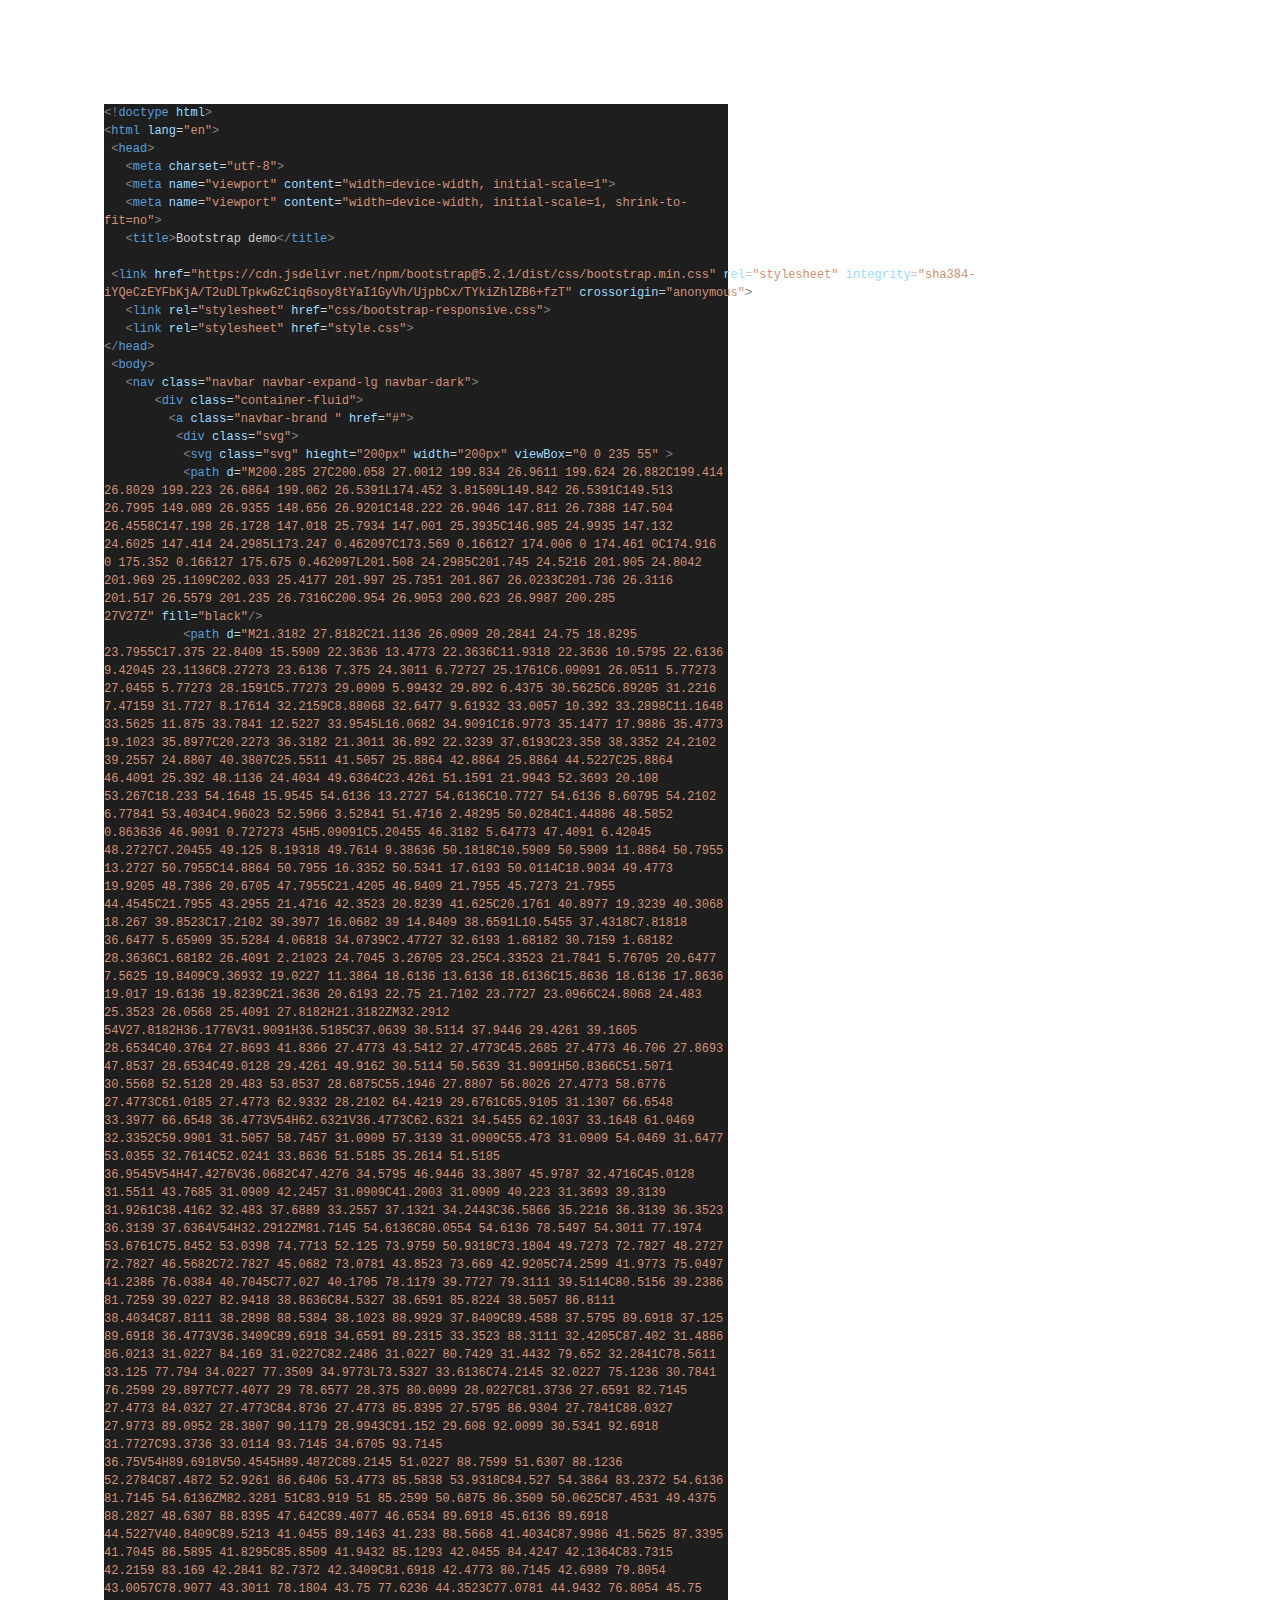
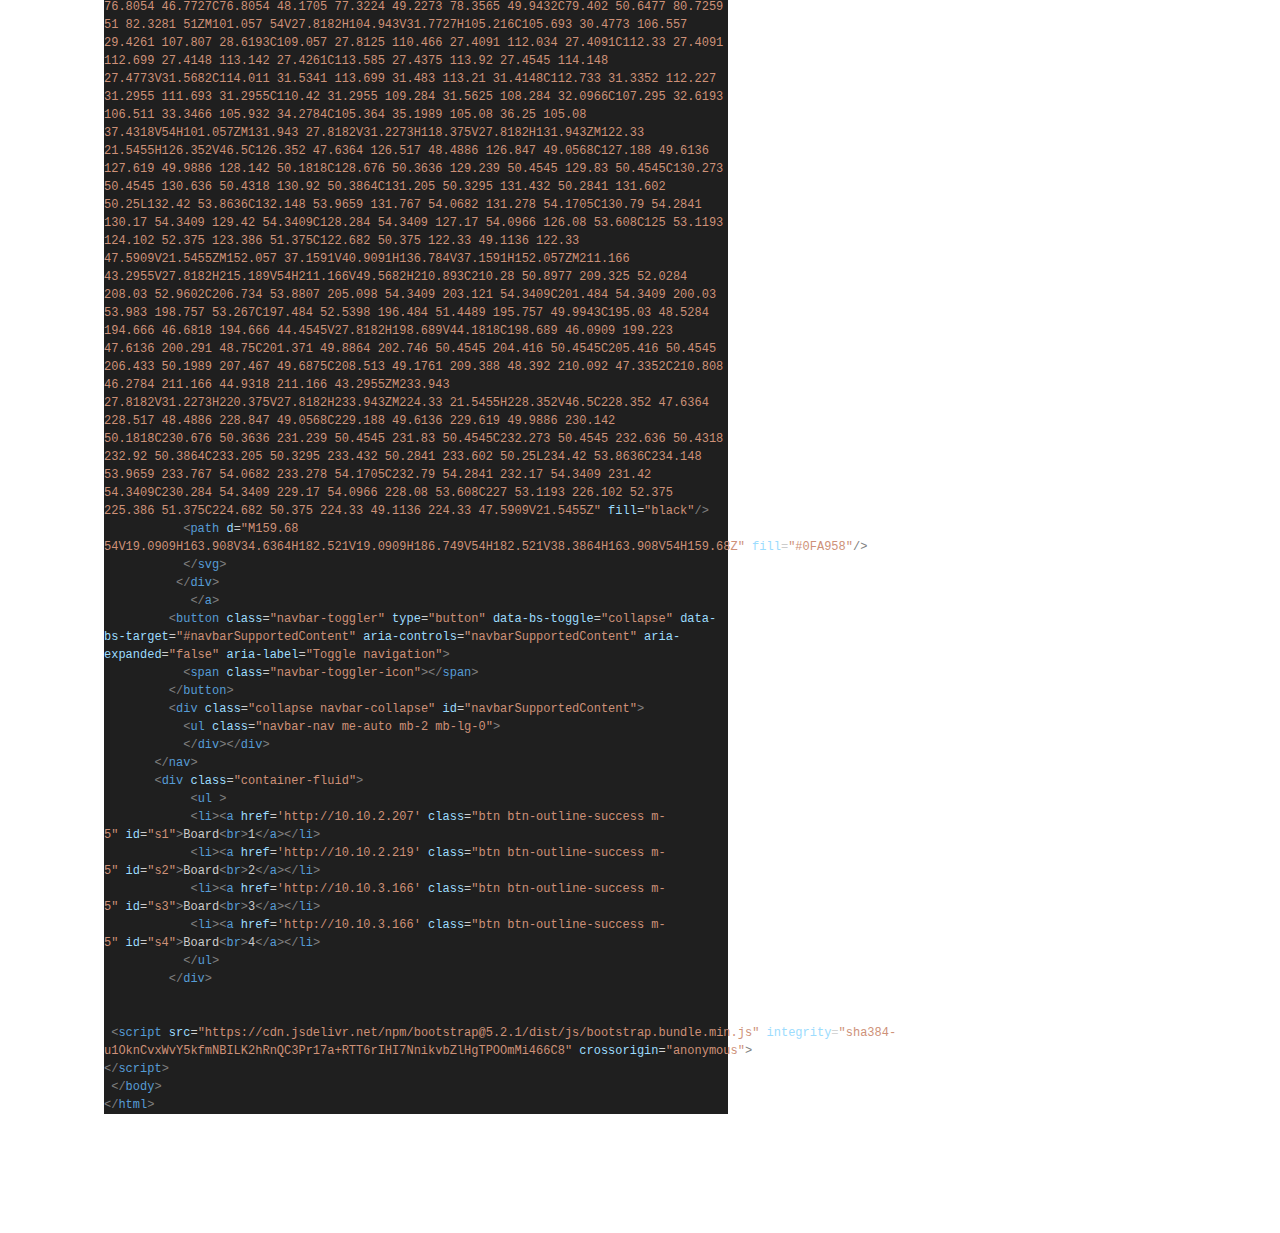
<file: Home_Automation.html>
<html><head><meta content="text/html; charset=UTF-8" http-equiv="content-type"><style type="text/css">ol{margin:0;padding:0}table td,table th{padding:0}.c0{background-color:#1f1f1f;padding-top:0pt;padding-bottom:0pt;line-height:1.5;orphans:2;widows:2;text-align:left}.c9{padding-top:0pt;padding-bottom:0pt;line-height:1.15;orphans:2;widows:2;text-align:left;height:11pt}.c1{font-size:9pt;font-family:"Courier New";color:#808080;font-weight:400}.c3{font-size:9pt;font-family:"Courier New";color:#ce9178;font-weight:400}.c10{color:#000000;font-weight:400;font-size:11pt;font-family:"Arial"}.c2{font-size:9pt;font-family:"Courier New";color:#cccccc;font-weight:400}.c6{font-size:9pt;font-family:"Courier New";color:#d4d4d4;font-weight:400}.c7{font-size:9pt;font-family:"Courier New";color:#569cd6;font-weight:400}.c4{font-size:9pt;font-family:"Courier New";color:#9cdcfe;font-weight:400}.c8{background-color:#ffffff;max-width:468pt;padding:72pt 72pt 72pt 72pt}.c5{text-decoration:none;vertical-align:baseline;font-style:normal}.title{padding-top:0pt;color:#000000;font-size:26pt;padding-bottom:3pt;font-family:"Arial";line-height:1.15;page-break-after:avoid;orphans:2;widows:2;text-align:left}.subtitle{padding-top:0pt;color:#666666;font-size:15pt;padding-bottom:16pt;font-family:"Arial";line-height:1.15;page-break-after:avoid;orphans:2;widows:2;text-align:left}li{color:#000000;font-size:11pt;font-family:"Arial"}p{margin:0;color:#000000;font-size:11pt;font-family:"Arial"}h1{padding-top:20pt;color:#000000;font-size:20pt;padding-bottom:6pt;font-family:"Arial";line-height:1.15;page-break-after:avoid;orphans:2;widows:2;text-align:left}h2{padding-top:18pt;color:#000000;font-size:16pt;padding-bottom:6pt;font-family:"Arial";line-height:1.15;page-break-after:avoid;orphans:2;widows:2;text-align:left}h3{padding-top:16pt;color:#434343;font-size:14pt;padding-bottom:4pt;font-family:"Arial";line-height:1.15;page-break-after:avoid;orphans:2;widows:2;text-align:left}h4{padding-top:14pt;color:#666666;font-size:12pt;padding-bottom:4pt;font-family:"Arial";line-height:1.15;page-break-after:avoid;orphans:2;widows:2;text-align:left}h5{padding-top:12pt;color:#666666;font-size:11pt;padding-bottom:4pt;font-family:"Arial";line-height:1.15;page-break-after:avoid;orphans:2;widows:2;text-align:left}h6{padding-top:12pt;color:#666666;font-size:11pt;padding-bottom:4pt;font-family:"Arial";line-height:1.15;page-break-after:avoid;font-style:italic;orphans:2;widows:2;text-align:left}</style></head><body class="c8 doc-content"><p class="c0"><span class="c1">&lt;!</span><span class="c7">doctype</span><span class="c2">&nbsp;</span><span class="c4">html</span><span class="c1 c5">&gt;</span></p><p class="c0"><span class="c1">&lt;</span><span class="c7">html</span><span class="c2">&nbsp;</span><span class="c4">lang</span><span class="c2">=</span><span class="c3">&quot;en&quot;</span><span class="c1 c5">&gt;</span></p><p class="c0"><span class="c2">&nbsp;</span><span class="c1">&lt;</span><span class="c7">head</span><span class="c1 c5">&gt;</span></p><p class="c0"><span class="c2">&nbsp; &nbsp;</span><span class="c1">&lt;</span><span class="c7">meta</span><span class="c2">&nbsp;</span><span class="c4">charset</span><span class="c2">=</span><span class="c3">&quot;utf-8&quot;</span><span class="c1 c5">&gt;</span></p><p class="c0"><span class="c2">&nbsp; &nbsp;</span><span class="c1">&lt;</span><span class="c7">meta</span><span class="c2">&nbsp;</span><span class="c4">name</span><span class="c2">=</span><span class="c3">&quot;viewport&quot;</span><span class="c2">&nbsp;</span><span class="c4">content</span><span class="c2">=</span><span class="c3">&quot;width=device-width, initial-scale=1&quot;</span><span class="c1 c5">&gt;</span></p><p class="c0"><span class="c2">&nbsp; &nbsp;</span><span class="c1">&lt;</span><span class="c7">meta</span><span class="c2">&nbsp;</span><span class="c4">name</span><span class="c2">=</span><span class="c3">&quot;viewport&quot;</span><span class="c2">&nbsp;</span><span class="c4">content</span><span class="c2">=</span><span class="c3">&quot;width=device-width, initial-scale=1, shrink-to-fit=no&quot;</span><span class="c1 c5">&gt;</span></p><p class="c0"><span class="c2">&nbsp; &nbsp;</span><span class="c1">&lt;</span><span class="c7">title</span><span class="c1">&gt;</span><span class="c2">Bootstrap demo</span><span class="c1">&lt;/</span><span class="c7">title</span><span class="c1 c5">&gt;</span></p><p class="c0"><span class="c2">&nbsp; &nbsp;</span><span class="c1">&lt;</span><span class="c7">link</span><span class="c2">&nbsp;</span><span class="c4">href</span><span class="c2">=</span><span class="c3">&quot;https://cdn.jsdelivr.net/npm/bootstrap@5.2.1/dist/css/bootstrap.min.css&quot;</span><span class="c2">&nbsp;</span><span class="c4">rel</span><span class="c2">=</span><span class="c3">&quot;stylesheet&quot;</span><span class="c2">&nbsp;</span><span class="c4">integrity</span><span class="c2">=</span><span class="c3">&quot;sha384-iYQeCzEYFbKjA/T2uDLTpkwGzCiq6soy8tYaI1GyVh/UjpbCx/TYkiZhlZB6+fzT&quot;</span><span class="c2">&nbsp;</span><span class="c4">crossorigin</span><span class="c2">=</span><span class="c3">&quot;anonymous&quot;</span><span class="c1 c5">&gt;</span></p><p class="c0"><span class="c2">&nbsp; &nbsp;</span><span class="c1">&lt;</span><span class="c7">link</span><span class="c2">&nbsp;</span><span class="c4">rel</span><span class="c2">=</span><span class="c3">&quot;stylesheet&quot;</span><span class="c2">&nbsp;</span><span class="c4">href</span><span class="c2">=</span><span class="c3">&quot;css/bootstrap-responsive.css&quot;</span><span class="c1 c5">&gt;</span></p><p class="c0"><span class="c2">&nbsp; &nbsp;</span><span class="c1">&lt;</span><span class="c7">link</span><span class="c2">&nbsp;</span><span class="c4">rel</span><span class="c2">=</span><span class="c3">&quot;stylesheet&quot;</span><span class="c2">&nbsp;</span><span class="c4">href</span><span class="c2">=</span><span class="c3">&quot;style.css&quot;</span><span class="c1 c5">&gt;</span></p><p class="c0"><span class="c1">&lt;/</span><span class="c7">head</span><span class="c1 c5">&gt;</span></p><p class="c0"><span class="c2">&nbsp;</span><span class="c1">&lt;</span><span class="c7">body</span><span class="c1 c5">&gt;</span></p><p class="c0"><span class="c2">&nbsp; &nbsp;</span><span class="c1">&lt;</span><span class="c7">nav</span><span class="c2">&nbsp;</span><span class="c4">class</span><span class="c2">=</span><span class="c3">&quot;navbar navbar-expand-lg navbar-dark&quot;</span><span class="c1 c5">&gt;</span></p><p class="c0"><span class="c2">&nbsp; &nbsp; &nbsp; &nbsp;</span><span class="c1">&lt;</span><span class="c7">div</span><span class="c2">&nbsp;</span><span class="c4">class</span><span class="c2">=</span><span class="c3">&quot;container-fluid&quot;</span><span class="c1 c5">&gt;</span></p><p class="c0"><span class="c2">&nbsp; &nbsp; &nbsp; &nbsp; &nbsp;</span><span class="c1">&lt;</span><span class="c7">a</span><span class="c2">&nbsp;</span><span class="c4">class</span><span class="c2">=</span><span class="c3">&quot;navbar-brand &quot;</span><span class="c2">&nbsp;</span><span class="c4">href</span><span class="c2">=</span><span class="c3">&quot;#&quot;</span><span class="c1 c5">&gt;</span></p><p class="c0"><span class="c2">&nbsp; &nbsp; &nbsp; &nbsp; &nbsp; </span><span class="c1">&lt;</span><span class="c7">div</span><span class="c2">&nbsp;</span><span class="c4">class</span><span class="c2">=</span><span class="c3">&quot;svg&quot;</span><span class="c1 c5">&gt;</span></p><p class="c0"><span class="c2">&nbsp; &nbsp; &nbsp; &nbsp; &nbsp; &nbsp;</span><span class="c1">&lt;</span><span class="c7">svg</span><span class="c2">&nbsp;</span><span class="c4">class</span><span class="c2">=</span><span class="c3">&quot;svg&quot;</span><span class="c2">&nbsp;</span><span class="c4">hieght</span><span class="c2">=</span><span class="c3">&quot;200px&quot;</span><span class="c2">&nbsp;</span><span class="c4">width</span><span class="c2">=</span><span class="c3">&quot;200px&quot;</span><span class="c2">&nbsp;</span><span class="c4">viewBox</span><span class="c2">=</span><span class="c3">&quot;0 0 235 55&quot;</span><span class="c2">&nbsp;</span><span class="c1 c5">&gt;</span></p><p class="c0"><span class="c2">&nbsp; &nbsp; &nbsp; &nbsp; &nbsp; &nbsp;</span><span class="c1">&lt;</span><span class="c7">path</span><span class="c2">&nbsp;</span><span class="c4">d</span><span class="c2">=</span><span class="c3">&quot;M200.285 27C200.058 27.0012 199.834 26.9611 199.624 26.882C199.414 26.8029 199.223 26.6864 199.062 26.5391L174.452 3.81509L149.842 26.5391C149.513 26.7995 149.089 26.9355 148.656 26.9201C148.222 26.9046 147.811 26.7388 147.504 26.4558C147.198 26.1728 147.018 25.7934 147.001 25.3935C146.985 24.9935 147.132 24.6025 147.414 24.2985L173.247 0.462097C173.569 0.166127 174.006 0 174.461 0C174.916 0 175.352 0.166127 175.675 0.462097L201.508 24.2985C201.745 24.5216 201.905 24.8042 201.969 25.1109C202.033 25.4177 201.997 25.7351 201.867 26.0233C201.736 26.3116 201.517 26.5579 201.235 26.7316C200.954 26.9053 200.623 26.9987 200.285 27V27Z&quot;</span><span class="c2">&nbsp;</span><span class="c4">fill</span><span class="c2">=</span><span class="c3">&quot;black&quot;</span><span class="c1 c5">/&gt;</span></p><p class="c0"><span class="c2">&nbsp; &nbsp; &nbsp; &nbsp; &nbsp; &nbsp;</span><span class="c1">&lt;</span><span class="c7">path</span><span class="c2">&nbsp;</span><span class="c4">d</span><span class="c2">=</span><span class="c3">&quot;M21.3182 27.8182C21.1136 26.0909 20.2841 24.75 18.8295 23.7955C17.375 22.8409 15.5909 22.3636 13.4773 22.3636C11.9318 22.3636 10.5795 22.6136 9.42045 23.1136C8.27273 23.6136 7.375 24.3011 6.72727 25.1761C6.09091 26.0511 5.77273 27.0455 5.77273 28.1591C5.77273 29.0909 5.99432 29.892 6.4375 30.5625C6.89205 31.2216 7.47159 31.7727 8.17614 32.2159C8.88068 32.6477 9.61932 33.0057 10.392 33.2898C11.1648 33.5625 11.875 33.7841 12.5227 33.9545L16.0682 34.9091C16.9773 35.1477 17.9886 35.4773 19.1023 35.8977C20.2273 36.3182 21.3011 36.892 22.3239 37.6193C23.358 38.3352 24.2102 39.2557 24.8807 40.3807C25.5511 41.5057 25.8864 42.8864 25.8864 44.5227C25.8864 46.4091 25.392 48.1136 24.4034 49.6364C23.4261 51.1591 21.9943 52.3693 20.108 53.267C18.233 54.1648 15.9545 54.6136 13.2727 54.6136C10.7727 54.6136 8.60795 54.2102 6.77841 53.4034C4.96023 52.5966 3.52841 51.4716 2.48295 50.0284C1.44886 48.5852 0.863636 46.9091 0.727273 45H5.09091C5.20455 46.3182 5.64773 47.4091 6.42045 48.2727C7.20455 49.125 8.19318 49.7614 9.38636 50.1818C10.5909 50.5909 11.8864 50.7955 13.2727 50.7955C14.8864 50.7955 16.3352 50.5341 17.6193 50.0114C18.9034 49.4773 19.9205 48.7386 20.6705 47.7955C21.4205 46.8409 21.7955 45.7273 21.7955 44.4545C21.7955 43.2955 21.4716 42.3523 20.8239 41.625C20.1761 40.8977 19.3239 40.3068 18.267 39.8523C17.2102 39.3977 16.0682 39 14.8409 38.6591L10.5455 37.4318C7.81818 36.6477 5.65909 35.5284 4.06818 34.0739C2.47727 32.6193 1.68182 30.7159 1.68182 28.3636C1.68182 26.4091 2.21023 24.7045 3.26705 23.25C4.33523 21.7841 5.76705 20.6477 7.5625 19.8409C9.36932 19.0227 11.3864 18.6136 13.6136 18.6136C15.8636 18.6136 17.8636 19.017 19.6136 19.8239C21.3636 20.6193 22.75 21.7102 23.7727 23.0966C24.8068 24.483 25.3523 26.0568 25.4091 27.8182H21.3182ZM32.2912 54V27.8182H36.1776V31.9091H36.5185C37.0639 30.5114 37.9446 29.4261 39.1605 28.6534C40.3764 27.8693 41.8366 27.4773 43.5412 27.4773C45.2685 27.4773 46.706 27.8693 47.8537 28.6534C49.0128 29.4261 49.9162 30.5114 50.5639 31.9091H50.8366C51.5071 30.5568 52.5128 29.483 53.8537 28.6875C55.1946 27.8807 56.8026 27.4773 58.6776 27.4773C61.0185 27.4773 62.9332 28.2102 64.4219 29.6761C65.9105 31.1307 66.6548 33.3977 66.6548 36.4773V54H62.6321V36.4773C62.6321 34.5455 62.1037 33.1648 61.0469 32.3352C59.9901 31.5057 58.7457 31.0909 57.3139 31.0909C55.473 31.0909 54.0469 31.6477 53.0355 32.7614C52.0241 33.8636 51.5185 35.2614 51.5185 36.9545V54H47.4276V36.0682C47.4276 34.5795 46.9446 33.3807 45.9787 32.4716C45.0128 31.5511 43.7685 31.0909 42.2457 31.0909C41.2003 31.0909 40.223 31.3693 39.3139 31.9261C38.4162 32.483 37.6889 33.2557 37.1321 34.2443C36.5866 35.2216 36.3139 36.3523 36.3139 37.6364V54H32.2912ZM81.7145 54.6136C80.0554 54.6136 78.5497 54.3011 77.1974 53.6761C75.8452 53.0398 74.7713 52.125 73.9759 50.9318C73.1804 49.7273 72.7827 48.2727 72.7827 46.5682C72.7827 45.0682 73.0781 43.8523 73.669 42.9205C74.2599 41.9773 75.0497 41.2386 76.0384 40.7045C77.027 40.1705 78.1179 39.7727 79.3111 39.5114C80.5156 39.2386 81.7259 39.0227 82.9418 38.8636C84.5327 38.6591 85.8224 38.5057 86.8111 38.4034C87.8111 38.2898 88.5384 38.1023 88.9929 37.8409C89.4588 37.5795 89.6918 37.125 89.6918 36.4773V36.3409C89.6918 34.6591 89.2315 33.3523 88.3111 32.4205C87.402 31.4886 86.0213 31.0227 84.169 31.0227C82.2486 31.0227 80.7429 31.4432 79.652 32.2841C78.5611 33.125 77.794 34.0227 77.3509 34.9773L73.5327 33.6136C74.2145 32.0227 75.1236 30.7841 76.2599 29.8977C77.4077 29 78.6577 28.375 80.0099 28.0227C81.3736 27.6591 82.7145 27.4773 84.0327 27.4773C84.8736 27.4773 85.8395 27.5795 86.9304 27.7841C88.0327 27.9773 89.0952 28.3807 90.1179 28.9943C91.152 29.608 92.0099 30.5341 92.6918 31.7727C93.3736 33.0114 93.7145 34.6705 93.7145 36.75V54H89.6918V50.4545H89.4872C89.2145 51.0227 88.7599 51.6307 88.1236 52.2784C87.4872 52.9261 86.6406 53.4773 85.5838 53.9318C84.527 54.3864 83.2372 54.6136 81.7145 54.6136ZM82.3281 51C83.919 51 85.2599 50.6875 86.3509 50.0625C87.4531 49.4375 88.2827 48.6307 88.8395 47.642C89.4077 46.6534 89.6918 45.6136 89.6918 44.5227V40.8409C89.5213 41.0455 89.1463 41.233 88.5668 41.4034C87.9986 41.5625 87.3395 41.7045 86.5895 41.8295C85.8509 41.9432 85.1293 42.0455 84.4247 42.1364C83.7315 42.2159 83.169 42.2841 82.7372 42.3409C81.6918 42.4773 80.7145 42.6989 79.8054 43.0057C78.9077 43.3011 78.1804 43.75 77.6236 44.3523C77.0781 44.9432 76.8054 45.75 76.8054 46.7727C76.8054 48.1705 77.3224 49.2273 78.3565 49.9432C79.402 50.6477 80.7259 51 82.3281 51ZM101.057 54V27.8182H104.943V31.7727H105.216C105.693 30.4773 106.557 29.4261 107.807 28.6193C109.057 27.8125 110.466 27.4091 112.034 27.4091C112.33 27.4091 112.699 27.4148 113.142 27.4261C113.585 27.4375 113.92 27.4545 114.148 27.4773V31.5682C114.011 31.5341 113.699 31.483 113.21 31.4148C112.733 31.3352 112.227 31.2955 111.693 31.2955C110.42 31.2955 109.284 31.5625 108.284 32.0966C107.295 32.6193 106.511 33.3466 105.932 34.2784C105.364 35.1989 105.08 36.25 105.08 37.4318V54H101.057ZM131.943 27.8182V31.2273H118.375V27.8182H131.943ZM122.33 21.5455H126.352V46.5C126.352 47.6364 126.517 48.4886 126.847 49.0568C127.188 49.6136 127.619 49.9886 128.142 50.1818C128.676 50.3636 129.239 50.4545 129.83 50.4545C130.273 50.4545 130.636 50.4318 130.92 50.3864C131.205 50.3295 131.432 50.2841 131.602 50.25L132.42 53.8636C132.148 53.9659 131.767 54.0682 131.278 54.1705C130.79 54.2841 130.17 54.3409 129.42 54.3409C128.284 54.3409 127.17 54.0966 126.08 53.608C125 53.1193 124.102 52.375 123.386 51.375C122.682 50.375 122.33 49.1136 122.33 47.5909V21.5455ZM152.057 37.1591V40.9091H136.784V37.1591H152.057ZM211.166 43.2955V27.8182H215.189V54H211.166V49.5682H210.893C210.28 50.8977 209.325 52.0284 208.03 52.9602C206.734 53.8807 205.098 54.3409 203.121 54.3409C201.484 54.3409 200.03 53.983 198.757 53.267C197.484 52.5398 196.484 51.4489 195.757 49.9943C195.03 48.5284 194.666 46.6818 194.666 44.4545V27.8182H198.689V44.1818C198.689 46.0909 199.223 47.6136 200.291 48.75C201.371 49.8864 202.746 50.4545 204.416 50.4545C205.416 50.4545 206.433 50.1989 207.467 49.6875C208.513 49.1761 209.388 48.392 210.092 47.3352C210.808 46.2784 211.166 44.9318 211.166 43.2955ZM233.943 27.8182V31.2273H220.375V27.8182H233.943ZM224.33 21.5455H228.352V46.5C228.352 47.6364 228.517 48.4886 228.847 49.0568C229.188 49.6136 229.619 49.9886 230.142 50.1818C230.676 50.3636 231.239 50.4545 231.83 50.4545C232.273 50.4545 232.636 50.4318 232.92 50.3864C233.205 50.3295 233.432 50.2841 233.602 50.25L234.42 53.8636C234.148 53.9659 233.767 54.0682 233.278 54.1705C232.79 54.2841 232.17 54.3409 231.42 54.3409C230.284 54.3409 229.17 54.0966 228.08 53.608C227 53.1193 226.102 52.375 225.386 51.375C224.682 50.375 224.33 49.1136 224.33 47.5909V21.5455Z&quot;</span><span class="c2">&nbsp;</span><span class="c4">fill</span><span class="c2">=</span><span class="c3">&quot;black&quot;</span><span class="c1 c5">/&gt;</span></p><p class="c0"><span class="c2">&nbsp; &nbsp; &nbsp; &nbsp; &nbsp; &nbsp;</span><span class="c1">&lt;</span><span class="c7">path</span><span class="c2">&nbsp;</span><span class="c4">d</span><span class="c2">=</span><span class="c3">&quot;M159.68 54V19.0909H163.908V34.6364H182.521V19.0909H186.749V54H182.521V38.3864H163.908V54H159.68Z&quot;</span><span class="c2">&nbsp;</span><span class="c4">fill</span><span class="c2">=</span><span class="c3">&quot;#0FA958&quot;</span><span class="c1 c5">/&gt;</span></p><p class="c0"><span class="c2">&nbsp; &nbsp; &nbsp; &nbsp; &nbsp; &nbsp;</span><span class="c1">&lt;/</span><span class="c7">svg</span><span class="c1 c5">&gt;</span></p><p class="c0"><span class="c2">&nbsp; &nbsp; &nbsp; &nbsp; &nbsp; </span><span class="c1">&lt;/</span><span class="c7">div</span><span class="c1">&gt;</span><span class="c2 c5">&nbsp; &nbsp;</span></p><p class="c0"><span class="c2">&nbsp; &nbsp; &nbsp; &nbsp; &nbsp; &nbsp; </span><span class="c1">&lt;/</span><span class="c7">a</span><span class="c1 c5">&gt;</span></p><p class="c0"><span class="c2">&nbsp; &nbsp; &nbsp; &nbsp; &nbsp;</span><span class="c1">&lt;</span><span class="c7">button</span><span class="c2">&nbsp;</span><span class="c4">class</span><span class="c2">=</span><span class="c3">&quot;navbar-toggler&quot;</span><span class="c2">&nbsp;</span><span class="c4">type</span><span class="c2">=</span><span class="c3">&quot;button&quot;</span><span class="c2">&nbsp;</span><span class="c4">data-bs-toggle</span><span class="c2">=</span><span class="c3">&quot;collapse&quot;</span><span class="c2">&nbsp;</span><span class="c4">data-bs-target</span><span class="c2">=</span><span class="c3">&quot;#navbarSupportedContent&quot;</span><span class="c2">&nbsp;</span><span class="c4">aria-controls</span><span class="c2">=</span><span class="c3">&quot;navbarSupportedContent&quot;</span><span class="c2">&nbsp;</span><span class="c4">aria-expanded</span><span class="c2">=</span><span class="c3">&quot;false&quot;</span><span class="c2">&nbsp;</span><span class="c4">aria-label</span><span class="c2">=</span><span class="c3">&quot;Toggle navigation&quot;</span><span class="c1 c5">&gt;</span></p><p class="c0"><span class="c2">&nbsp; &nbsp; &nbsp; &nbsp; &nbsp; &nbsp;</span><span class="c1">&lt;</span><span class="c7">span</span><span class="c2">&nbsp;</span><span class="c4">class</span><span class="c2">=</span><span class="c3">&quot;navbar-toggler-icon&quot;</span><span class="c1">&gt;&lt;/</span><span class="c7">span</span><span class="c1 c5">&gt;</span></p><p class="c0"><span class="c2">&nbsp; &nbsp; &nbsp; &nbsp; &nbsp;</span><span class="c1">&lt;/</span><span class="c7">button</span><span class="c1 c5">&gt;</span></p><p class="c0"><span class="c2">&nbsp; &nbsp; &nbsp; &nbsp; &nbsp;</span><span class="c1">&lt;</span><span class="c7">div</span><span class="c2">&nbsp;</span><span class="c4">class</span><span class="c2">=</span><span class="c3">&quot;collapse navbar-collapse&quot;</span><span class="c2">&nbsp;</span><span class="c4">id</span><span class="c2">=</span><span class="c3">&quot;navbarSupportedContent&quot;</span><span class="c1 c5">&gt;</span></p><p class="c0"><span class="c2">&nbsp; &nbsp; &nbsp; &nbsp; &nbsp; &nbsp;</span><span class="c1">&lt;</span><span class="c7">ul</span><span class="c2">&nbsp;</span><span class="c4">class</span><span class="c2">=</span><span class="c3">&quot;navbar-nav me-auto mb-2 mb-lg-0&quot;</span><span class="c1 c5">&gt;</span></p><p class="c0"><span class="c2">&nbsp; &nbsp; &nbsp; &nbsp; &nbsp; &nbsp;</span><span class="c1">&lt;/</span><span class="c7">div</span><span class="c1">&gt;&lt;/</span><span class="c7">div</span><span class="c1 c5">&gt;</span></p><p class="c0"><span class="c2">&nbsp; &nbsp; &nbsp; &nbsp;</span><span class="c1">&lt;/</span><span class="c7">nav</span><span class="c1 c5">&gt;</span></p><p class="c0"><span class="c2">&nbsp; &nbsp; &nbsp; &nbsp;</span><span class="c1">&lt;</span><span class="c7">div</span><span class="c2">&nbsp;</span><span class="c4">class</span><span class="c2">=</span><span class="c3">&quot;container-fluid&quot;</span><span class="c1 c5">&gt;</span></p><p class="c0"><span class="c2">&nbsp; &nbsp; &nbsp; &nbsp; &nbsp; &nbsp; </span><span class="c1">&lt;</span><span class="c7">ul</span><span class="c2">&nbsp;</span><span class="c1 c5">&gt;</span></p><p class="c0"><span class="c2">&nbsp; &nbsp; &nbsp; &nbsp; &nbsp; &nbsp; </span><span class="c1">&lt;</span><span class="c7">li</span><span class="c1">&gt;&lt;</span><span class="c7">a</span><span class="c2">&nbsp;</span><span class="c4">href</span><span class="c2">=</span><span class="c3">&#39;http://10.10.2.207&#39;</span><span class="c2">&nbsp;</span><span class="c4">class</span><span class="c2">=</span><span class="c3">&quot;btn btn-outline-success m-5&quot;</span><span class="c2">&nbsp;</span><span class="c4">id</span><span class="c2">=</span><span class="c3">&quot;s1&quot;</span><span class="c1">&gt;</span><span class="c2">Board</span><span class="c1">&lt;</span><span class="c7">br</span><span class="c1">&gt;</span><span class="c2">1</span><span class="c1">&lt;/</span><span class="c7">a</span><span class="c1">&gt;&lt;/</span><span class="c7">li</span><span class="c1 c5">&gt;</span></p><p class="c0"><span class="c2">&nbsp; &nbsp; &nbsp; &nbsp; &nbsp; &nbsp; </span><span class="c1">&lt;</span><span class="c7">li</span><span class="c1">&gt;&lt;</span><span class="c7">a</span><span class="c2">&nbsp;</span><span class="c4">href</span><span class="c2">=</span><span class="c3">&#39;http://10.10.2.219&#39;</span><span class="c2">&nbsp;</span><span class="c4">class</span><span class="c2">=</span><span class="c3">&quot;btn btn-outline-success m-5&quot;</span><span class="c2">&nbsp;</span><span class="c4">id</span><span class="c2">=</span><span class="c3">&quot;s2&quot;</span><span class="c1">&gt;</span><span class="c2">Board</span><span class="c1">&lt;</span><span class="c7">br</span><span class="c1">&gt;</span><span class="c2">2</span><span class="c1">&lt;/</span><span class="c7">a</span><span class="c1">&gt;&lt;/</span><span class="c7">li</span><span class="c1 c5">&gt;</span></p><p class="c0"><span class="c2">&nbsp; &nbsp; &nbsp; &nbsp; &nbsp; &nbsp; </span><span class="c1">&lt;</span><span class="c7">li</span><span class="c1">&gt;&lt;</span><span class="c7">a</span><span class="c2">&nbsp;</span><span class="c4">href</span><span class="c2">=</span><span class="c3">&#39;http://10.10.3.166&#39;</span><span class="c2">&nbsp;</span><span class="c4">class</span><span class="c2">=</span><span class="c3">&quot;btn btn-outline-success m-5&quot;</span><span class="c2">&nbsp;</span><span class="c4">id</span><span class="c2">=</span><span class="c3">&quot;s3&quot;</span><span class="c1">&gt;</span><span class="c2">Board</span><span class="c1">&lt;</span><span class="c7">br</span><span class="c1">&gt;</span><span class="c2">3</span><span class="c1">&lt;/</span><span class="c7">a</span><span class="c1">&gt;&lt;/</span><span class="c7">li</span><span class="c1 c5">&gt;</span></p><p class="c0"><span class="c2">&nbsp; &nbsp; &nbsp; &nbsp; &nbsp; &nbsp; </span><span class="c1">&lt;</span><span class="c7">li</span><span class="c1">&gt;&lt;</span><span class="c7">a</span><span class="c2">&nbsp;</span><span class="c4">href</span><span class="c2">=</span><span class="c3">&#39;http://10.10.3.166&#39;</span><span class="c2">&nbsp;</span><span class="c4">class</span><span class="c2">=</span><span class="c3">&quot;btn btn-outline-success m-5&quot;</span><span class="c2">&nbsp;</span><span class="c4">id</span><span class="c2">=</span><span class="c3">&quot;s4&quot;</span><span class="c1">&gt;</span><span class="c2">Board</span><span class="c1">&lt;</span><span class="c7">br</span><span class="c1">&gt;</span><span class="c2">4</span><span class="c1">&lt;/</span><span class="c7">a</span><span class="c1">&gt;&lt;/</span><span class="c7">li</span><span class="c1 c5">&gt;</span></p><p class="c0"><span class="c2">&nbsp; &nbsp; &nbsp; &nbsp; &nbsp; &nbsp;</span><span class="c1">&lt;/</span><span class="c7">ul</span><span class="c1">&gt;</span><span class="c2 c5">&nbsp; &nbsp;</span></p><p class="c0"><span class="c2">&nbsp; &nbsp; &nbsp; &nbsp; &nbsp;</span><span class="c1">&lt;/</span><span class="c7">div</span><span class="c1 c5">&gt;</span></p><p class="c0"><span class="c2 c5">&nbsp; </span></p><p class="c0"><span class="c2">&nbsp; &nbsp; &nbsp; &nbsp; &nbsp;</span><span class="c1">&lt;</span><span class="c7">script</span><span class="c6">&nbsp;</span><span class="c4">src</span><span class="c6">=</span><span class="c3">&quot;https://cdn.jsdelivr.net/npm/bootstrap@5.2.1/dist/js/bootstrap.bundle.min.js&quot;</span><span class="c6">&nbsp;</span><span class="c4">integrity</span><span class="c6">=</span><span class="c3">&quot;sha384-u1OknCvxWvY5kfmNBILK2hRnQC3Pr17a+RTT6rIHI7NnikvbZlHgTPOOmMi466C8&quot;</span><span class="c6">&nbsp;</span><span class="c4">crossorigin</span><span class="c6">=</span><span class="c3">&quot;anonymous&quot;</span><span class="c1">&gt;&lt;/</span><span class="c7">script</span><span class="c1 c5">&gt;</span></p><p class="c0"><span class="c2">&nbsp;</span><span class="c1">&lt;/</span><span class="c7">body</span><span class="c1 c5">&gt;</span></p><p class="c0"><span class="c1">&lt;/</span><span class="c7">html</span><span class="c1 c5">&gt;</span></p><p class="c9"><span class="c5 c10"></span></p></body></html>
</file>
